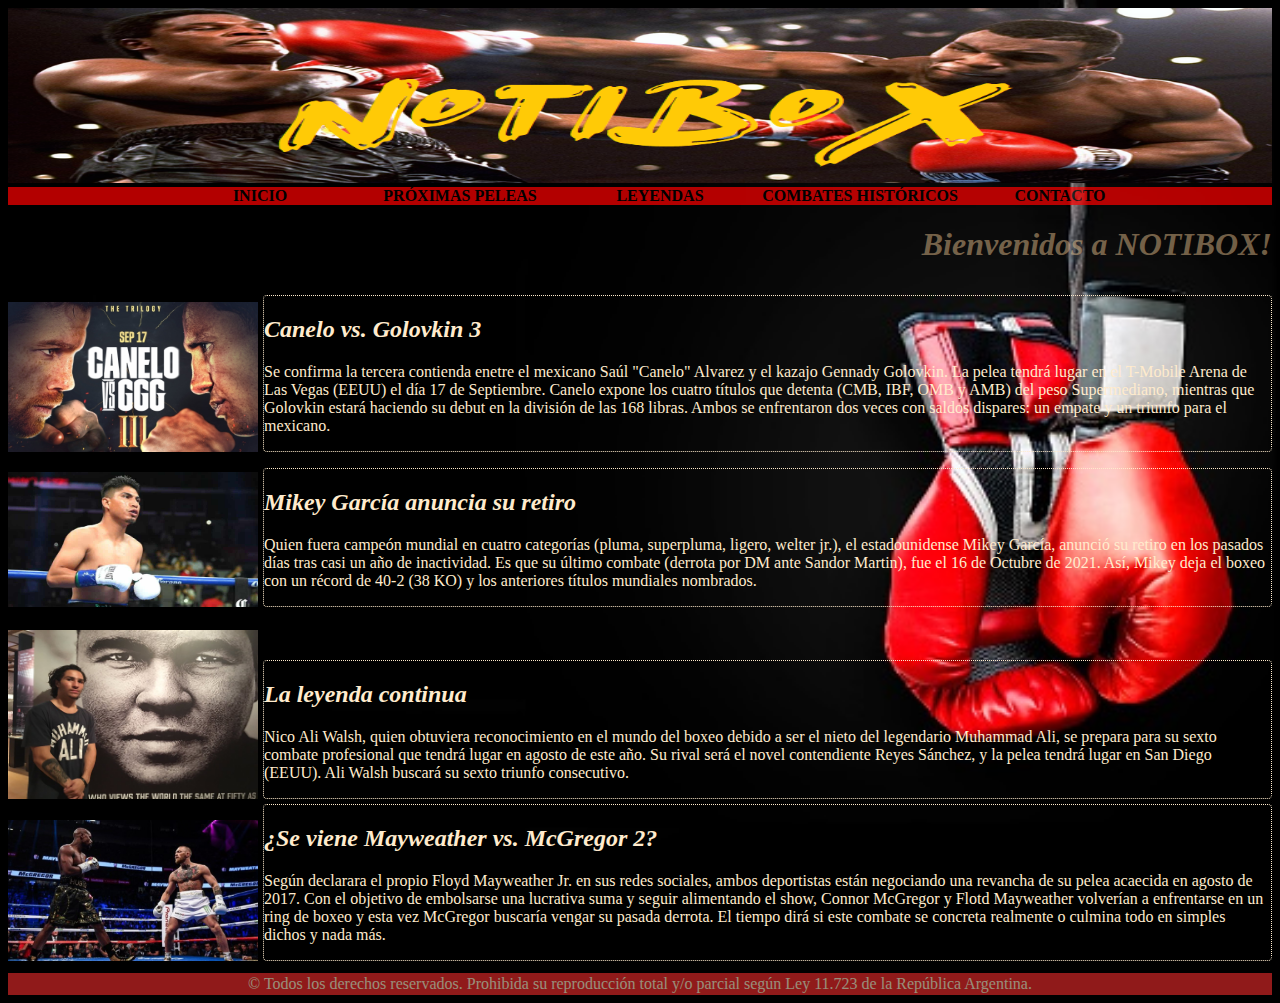
<file: index.html>
<!DOCTYPE html>
<html lang="en">
<head>
    <meta charset="UTF-8">
    <meta http-equiv="X-UA-Compatible" content="IE=edge">
    <meta name="viewport" content="width=device-width, initial-scale=1.0">
    <link rel="stylesheet" href="css/inicio.css">
    <title>Document</title>
</head>
<body>
    <header>

        <a href="index.html"><img id="banner1" src="img/banner1.png" alt="banner-notibox"></a>
        
    </header>

    <nav>
        <ul>
            <li><a href="index.html">INICIO</li></a>
            <li><a href="html/proximaspeleas.html">PRÓXIMAS PELEAS</li></a>
            <li><a href=html/leyendas.html>LEYENDAS</li></a>
            <li><a href="html/combateshistoricos.html">COMBATES HISTÓRICOS</li></a>
            <li><a href="html/contacto.html">CONTACTO</li></a>
        </ul>
    </nav>

    <main>

        <h1>Bienvenidos a NOTIBOX!</h1>

<section>
    
        <img id="foto1" src="img/canelovsgolovkin.jpg" alt="Afiche Canelo vs. Golovkin 3">
            <div id="noti1">    
                <h2>Canelo vs. Golovkin 3</h2>
                <p>Se confirma la tercera contienda enetre el mexicano Saúl "Canelo" Alvarez y el kazajo Gennady Golovkin. La pelea tendrá lugar en el T-Mobile Arena de Las Vegas (EEUU) el día 17 de Septiembre. Canelo expone los cuatro títulos que detenta (CMB, IBF, OMB y AMB) del peso Supermediano, mientras que Golovkin estará haciendo su debut en la división de las 168 libras. Ambos se enfrentaron dos veces con saldos dispares: un empate y un triunfo para el mexicano.</p>
            </div>

    
        <img id="foto2" src="img/mikeygarcia.jpg" alt="imagen de Mikey Garcia">
            <div id="noti2">
                <h2>Mikey García anuncia su retiro</h2> 
                <p>Quien fuera campeón mundial en cuatro categorías (pluma, superpluma, ligero, welter jr.), el estadounidense Mikey García, anunció su retiro en los pasados días tras casi un año de inactividad. Es que su último combate (derrota por DM ante Sandor Martin), fue el 16 de Octubre de 2021. Así, Mikey deja el boxeo con un récord de 40-2 (38 KO) y los anteriores títulos mundiales nombrados. </p>
            </div>
    
    
        <img id="foto3" src="img/nicoali.jpg" alt="imagen de Nico Ali junto a foto de su abuelo Muhammad Ali">
            <div id="noti3">
                <h2>La leyenda continua</h2>
                <p>Nico Ali Walsh, quien obtuviera reconocimiento en el mundo del boxeo debido a ser el nieto del legendario Muhammad Ali, se prepara para su sexto combate profesional que tendrá lugar en agosto de este año. Su rival será el novel contendiente Reyes Sánchez, y la pelea tendrá lugar en San Diego (EEUU). Ali Walsh buscará su sexto triunfo consecutivo.</p>
            </div>

    
        <img id="foto4" src="img/mayconor.jpg" alt="imagen de pelea entre Mayweather y McGregor">
            <div id="noti4">
                <h2>¿Se viene Mayweather vs. McGregor 2?</h2>
                <p>Según declarara el propio Floyd Mayweather Jr. en sus redes sociales, ambos deportistas están negociando una revancha de su pelea acaecida en agosto de 2017. Con el objetivo de embolsarse una lucrativa suma y seguir alimentando el show, Connor McGregor y Flotd Mayweather volverían a enfrentarse en un ring de boxeo y esta vez McGregor buscaría vengar su pasada derrota. El tiempo dirá si este combate se concreta realmente o culmina todo en simples dichos y nada más.</p>
            </div>

</section>

</main>

<footer>© Todos los derechos reservados. Prohibida su reproducción total y/o parcial según Ley 11.723 de la República Argentina.</footer>
</body>
</html>
</file>
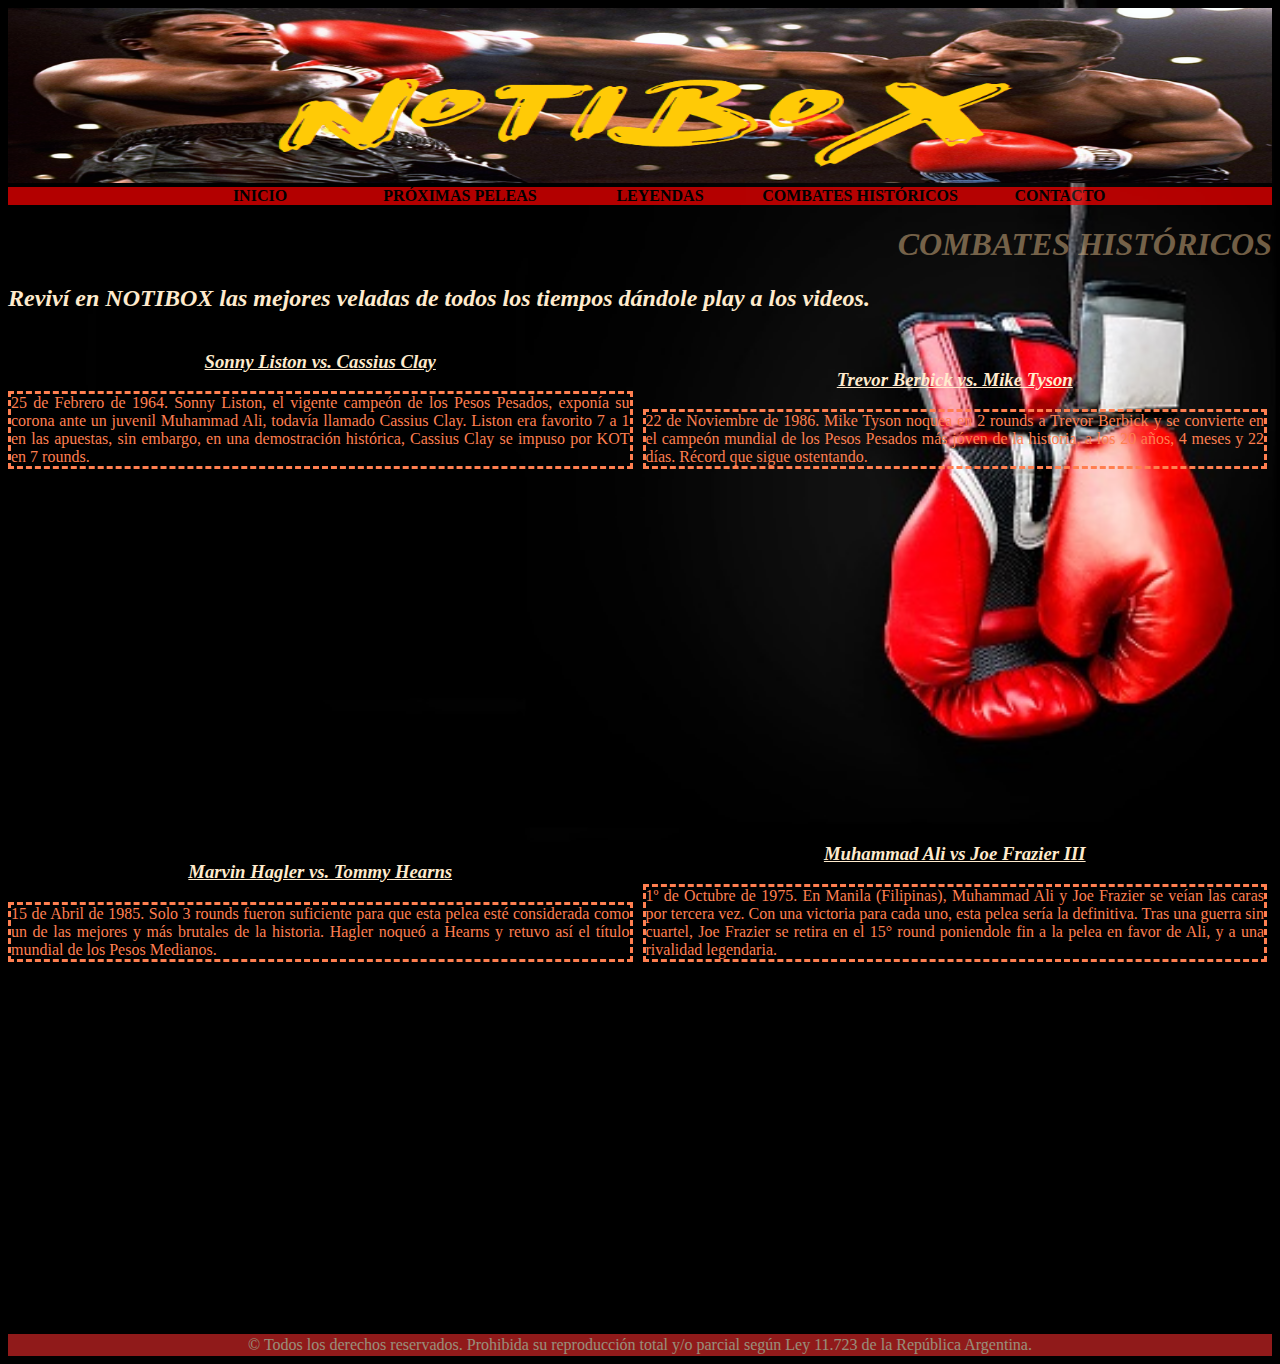
<file: html/combateshistoricos.html>
<!DOCTYPE html>
<html lang="en">
<head>
    <meta charset="UTF-8">
    <meta http-equiv="X-UA-Compatible" content="IE=edge">
    <meta name="viewport" content="width=device-width, initial-scale=1.0">
    <link rel="stylesheet" href="../css/inicio.css">
    <title>Document</title>
</head>
<body>
    <header>
        <a href="../index.html"><img id="banner1" src="../img/banner1.png" alt="banner-notibox"></a>
    </header>

    <nav>
        <ul>
            <li><a href="../index.html">INICIO</li></a>
            <li><a href="proximaspeleas.html">PRÓXIMAS PELEAS</li></a>
            <li><a href="leyendas.html">LEYENDAS</li></a>
            <li><a href="combateshistoricos.html">COMBATES HISTÓRICOS</li></a>
            <li><a href="contacto.html">CONTACTO</li></a>
        </ul>
    </nav>

    <main>
        <h1>COMBATES HISTÓRICOS</h1>

        <h2>Reviví en NOTIBOX las mejores veladas de todos los tiempos dándole play a los videos.</h2>


    <section id="comh">


    <section id="liston">
        <div class="comb_his">
            <h3 class="tituloch">Sonny Liston vs. Cassius Clay</h3>
                <p class="parrafoch">25 de Febrero de 1964. Sonny Liston, el vigente campeón de los Pesos Pesados, 
                exponía su corona ante un juvenil Muhammad Ali, todavía llamado Cassius Clay. 
             Liston era favorito 7 a 1 en las apuestas, sin embargo, en una demostración histórica, 
                Cassius Clay se impuso por KOT en 7 rounds.</p>
                <iframe width="560" height="315" src="https://www.youtube.com/embed/z_fd2WXFWzE" title="Sonny Liston vs Muhammad Ali  I" frameborder="0" allow="accelerometer; autoplay; clipboard-write; encrypted-media; gyroscope; picture-in-picture" allowfullscreen></iframe>
        </div>
    </section>


    <section id="tyson">
        <div class="comb_his">
            <h3 class="tituloch">Trevor Berbick vs. Mike Tyson</h3>
                <p class="parrafoch">22 de Noviembre de 1986. Mike Tyson noquea en 2 rounds a Trevor Berbick 
                y se convierte en el campeón mundial de los Pesos Pesados más jóven de la historia, 
                a los 20 años, 4 meses y 22 días. Récord que sigue ostentando.</p>
                
                <iframe width="560" height="315" src="https://www.youtube.com/embed/tG2B90evafc" title="Mike Tyson Vs. Trevor Berbick HD" frameborder="0" allow="accelerometer; autoplay; clipboard-write; encrypted-media; gyroscope; picture-in-picture" allowfullscreen></iframe>
        </div>
    </section>

    <section id="hagler">
        <div class="comb_his">
            <h3 class="tituloch">Marvin Hagler vs. Tommy Hearns</h3>
                <p class="parrafoch">15 de Abril de 1985. Solo 3 rounds fueron suficiente para que esta pelea esté
                    considerada como un de las mejores y más brutales de la historia.
                    Hagler noqueó a Hearns y retuvo así el título mundial de los Pesos Medianos.</p>
                
                <iframe width="560" height="315" src="https://www.youtube.com/embed/Snfgyz17zuc" title="YouTube video player" frameborder="0" allow="accelerometer; autoplay; clipboard-write; encrypted-media; gyroscope; picture-in-picture" allowfullscreen></iframe>
        </div>
    </section>

    
    <section id="ali">
        <div class="comb_his">
            <h3 class="tituloch">Muhammad Ali vs Joe Frazier III</h3>
                <p class="parrafoch"> 1º de Octubre de 1975. En Manila (Filipinas), Muhammad Ali y Joe Frazier
                    se veían las caras por tercera vez. Con una victoria para cada uno, esta pelea sería la definitiva.
                    Tras una guerra sin cuartel, Joe Frazier se retira en el 15° round poniendole fin a la pelea en favor de Ali, 
                    y a una rivalidad legendaria.</p>
                
                    <iframe width="560" height="315" src="https://www.youtube.com/embed/IM4rN_JvADM" title="YouTube video player" frameborder="0" allow="accelerometer; autoplay; clipboard-write; encrypted-media; gyroscope; picture-in-picture" allowfullscreen></iframe>
        </div>
    </section>


    </section>

    </main>

    <footer>
        © Todos los derechos reservados. Prohibida su reproducción total y/o parcial según Ley 11.723 de la República Argentina.
    </footer>
</body>
</html>
</file>
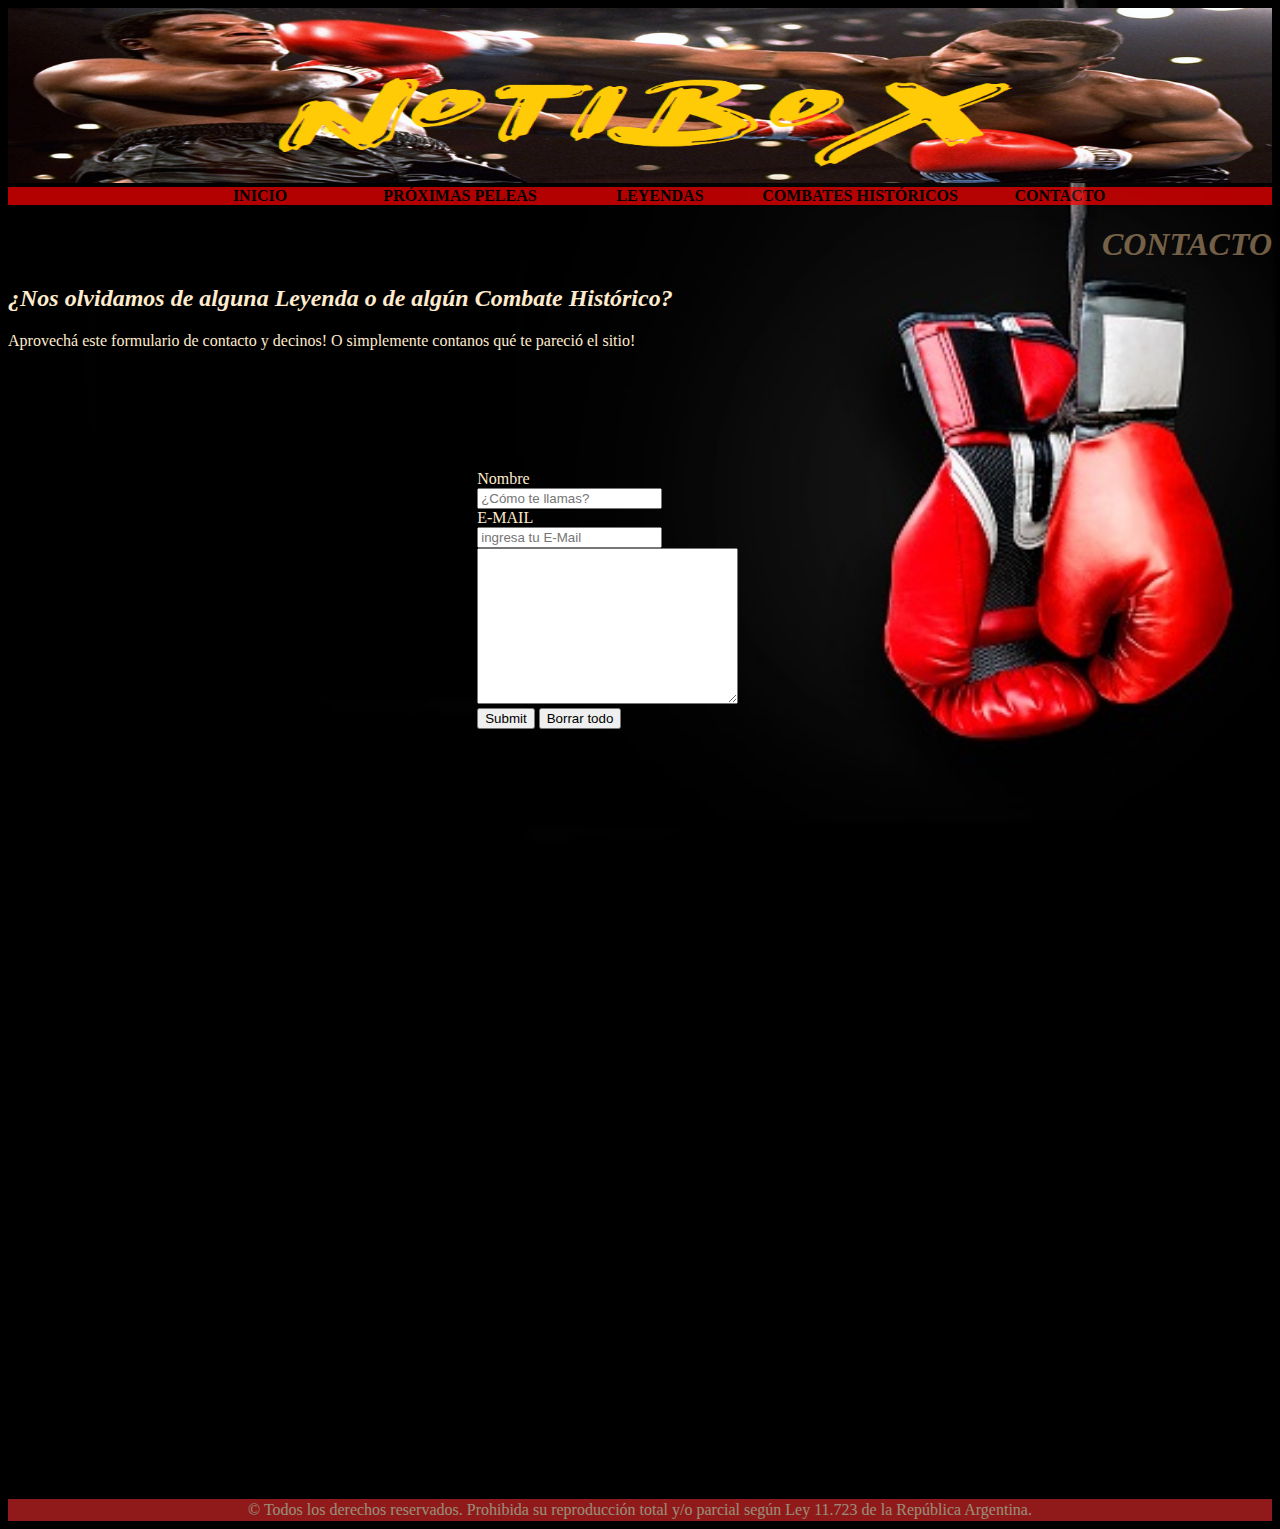
<file: html/contacto.html>
<!DOCTYPE html>
<html lang="en">
<head>
    <meta charset="UTF-8">
    <meta http-equiv="X-UA-Compatible" content="IE=edge">
    <meta name="viewport" content="width=device-width, initial-scale=1.0">
    <link rel="stylesheet" href="../css/inicio.css">
    <title>Document</title>
</head>
<body>
    <header>

        <a href="../index.html"><img id="banner1" src="../img/banner1.png" alt="banner-notibox"></a>
        
    </header>

    <nav>
        <ul>
            <li><a href="../index.html">INICIO</li></a>
            <li><a href="proximaspeleas.html">PRÓXIMAS PELEAS</li></a>
            <li><a href="leyendas.html">LEYENDAS</li></a>
            <li><a href="combateshistoricos.html">COMBATES HISTÓRICOS</li></a>
            <li><a href="contacto.html">CONTACTO</li></a>
        </ul>
    </nav>
    <main>
        <h1>CONTACTO</h1>
            <h2 class="tituloform">¿Nos olvidamos de alguna Leyenda o de algún Combate Histórico?</h1>
                <p>Aprovechá este formulario de contacto y decinos! O simplemente contanos qué te pareció el sitio!</p>
                <form action="">
               
                    <label for="user">Nombre</label>
                    <input type="text" placeholder="¿Cómo te llamas?" id="user">
                    <label for="user">E-MAIL</label>
                    <input type="text" placeholder="ingresa tu E-Mail" id="user">
                    <textarea name="" id="" cols="30" rows="10"></textarea>
                    <input type="submit">
                    <input type="reset" value="Borrar todo">
            
                </form>

    </main>
<footer>
        © Todos los derechos reservados. Prohibida su reproducción total y/o parcial según Ley 11.723 de la República Argentina.
</footer>

</body>
</html>
</file>
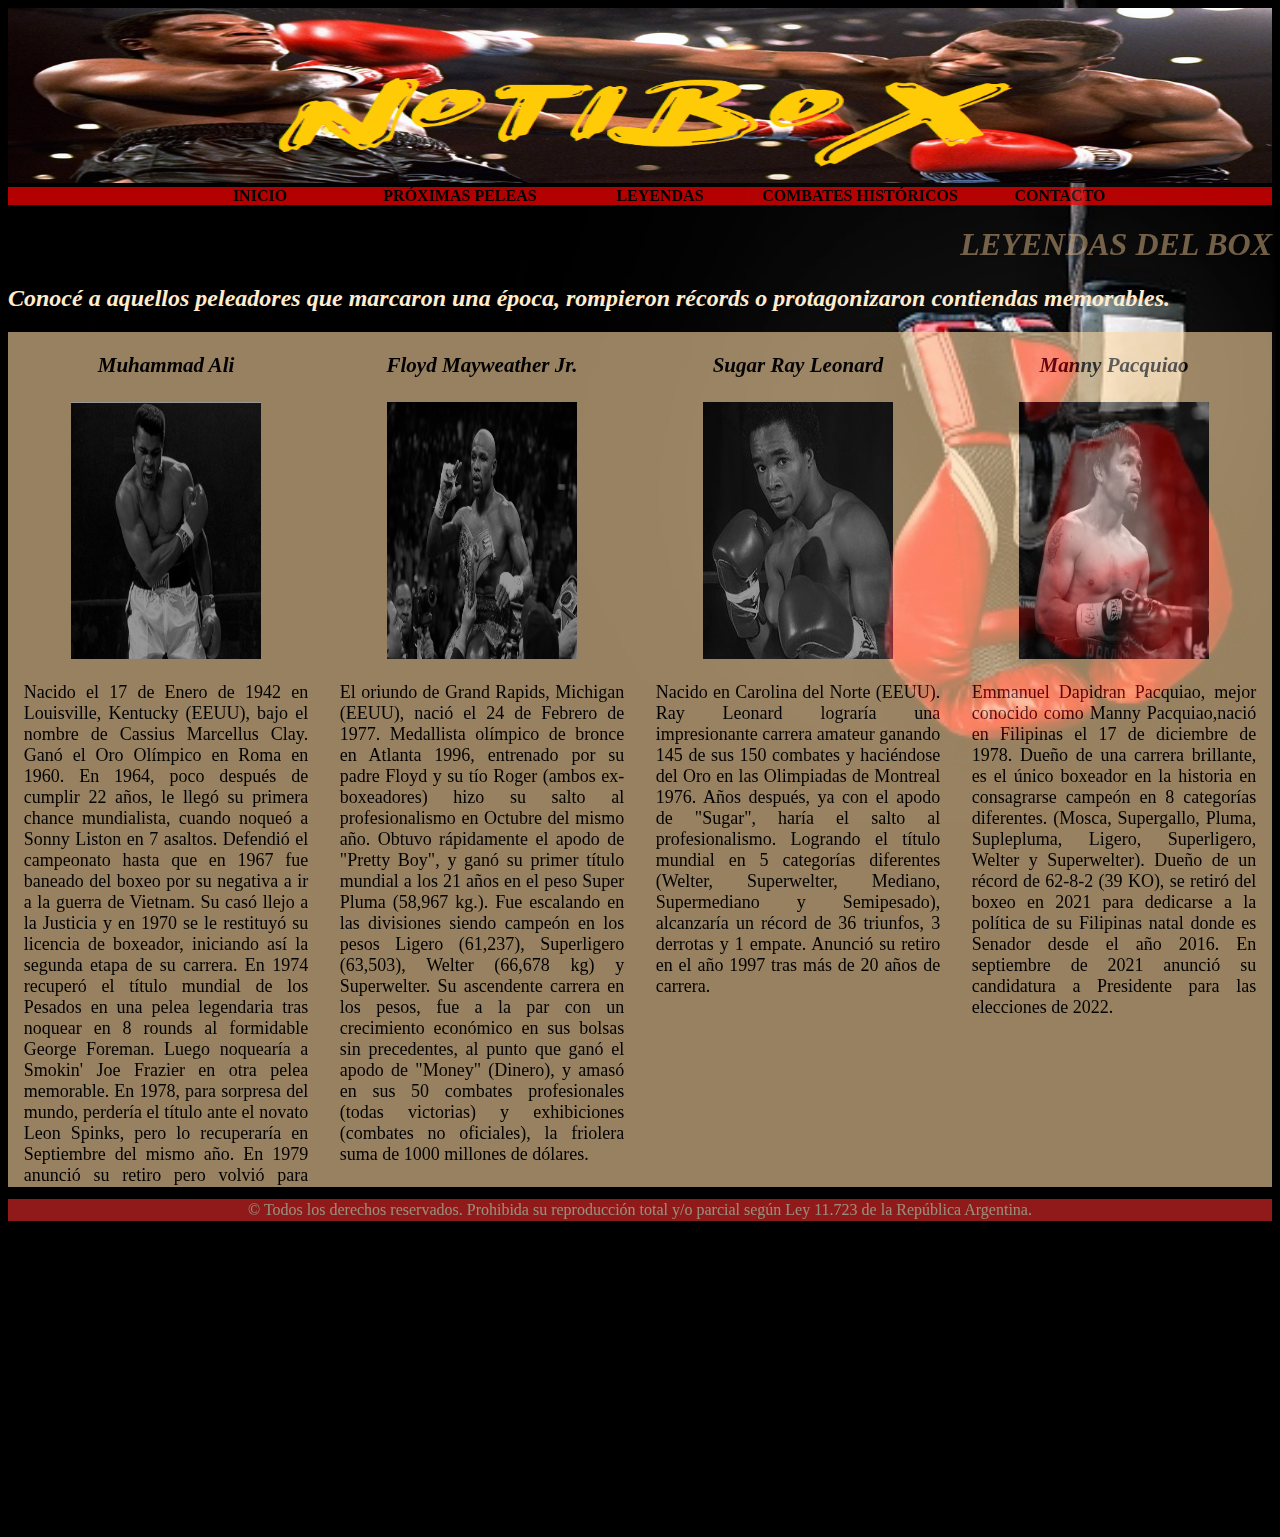
<file: html/leyendas.html>
<!DOCTYPE html>
<html lang="en">
<head>
    <meta charset="UTF-8">
    <meta http-equiv="X-UA-Compatible" content="IE=edge">
    <meta name="viewport" content="width=device-width, initial-scale=1.0">
    <link rel="stylesheet" href="../css/inicio.css">
    <title>Document</title>
</head>
<body>
    <header>
        <a href="../index.html"><img id="banner1" src="../img/banner1.png" alt="banner-notibox"></a>
    </header>

    <nav>
        <ul>
            <li><a href="../index.html">INICIO</li></a>
            <li><a href="proximaspeleas.html">PRÓXIMAS PELEAS</li></a>
            <li><a href="leyendas.html">LEYENDAS</li></a>
            <li><a href="combateshistoricos.html">COMBATES HISTÓRICOS</li></a>
            <li><a href="contacto.html">CONTACTO</li></a>
        </ul>
    </nav>

    <main>
        <h1>LEYENDAS DEL BOX</h1>
        <h2> Conocé  a aquellos peleadores que marcaron una época, rompieron récords o protagonizaron contiendas memorables.</h2>
    

    <div class="grid_ly">

        <div class="ly1">
            <h3 class="tituloly">Muhammad Ali</h3>
                <img class="imgly" src="../img/muhammadali.jpg" alt="imagen de Muhammad Ali">
                <p class="parrafoly">Nacido el 17 de Enero de 1942 en Louisville, Kentucky (EEUU), bajo el nombre de Cassius Marcellus Clay. Ganó el Oro Olímpico en Roma en 1960.
                En 1964, poco después de cumplir 22 años, le llegó su primera chance mundialista, cuando noqueó 
                a Sonny Liston en 7 asaltos. Defendió el campeonato hasta que en 1967 fue baneado del boxeo por su negativa a ir a la guerra de Vietnam.
                Su casó llejo a la Justicia y en 1970 se le restituyó su licencia de boxeador, iniciando así la segunda etapa 
                de su carrera.
                En 1974 recuperó el título mundial de los Pesados en una pelea legendaria tras noquear en 8 rounds
                al formidable George Foreman. Luego noquearía a Smokin' Joe Frazier en otra pelea memorable.
                En 1978, para sorpresa del mundo, perdería el título ante el novato Leon Spinks, pero lo recuperaría en Septiembre del mismo año.
                En 1979 anunció su retiro pero volvió para pelear dos veces más, ambas sendas derrotas para retirarse definitivamente.
                Falleció el 3 de junio del año 2016 a los 74 años de edad.</p>
        </div>
            
        <div class="ly1">
            <h3 class="tituloly">Floyd Mayweather Jr.</h3>
                <img class="imgly" src="../img/floydmay.jpg" alt="foto de Floyd Mayweather .Jr">
        
                <p class="parrafoly">El oriundo de Grand Rapids, Michigan (EEUU), nació el 24 de Febrero de 1977. 
            Medallista olímpico de bronce en Atlanta 1996, entrenado por su padre Floyd y su tío Roger (ambos ex-boxeadores)
            hizo su salto al profesionalismo en Octubre del mismo año.
            Obtuvo rápidamente el apodo de "Pretty Boy", y ganó su primer título mundial a los 21 años en el peso Super Pluma (58,967 kg.).
            Fue escalando en las divisiones siendo campeón en los pesos Ligero (61,237), Superligero (63,503), Welter (66,678 kg) y Superwelter.
            Su ascendente carrera en los pesos, fue a la par con un crecimiento económico en sus bolsas sin precedentes, 
            al punto que ganó el apodo de "Money" (Dinero), y amasó en sus 50 combates profesionales (todas victorias) y exhibiciones (combates no oficiales), 
            la friolera suma de 1000 millones de dólares.</p>
        </div>

        <div class="ly1">
            <h3 class="tituloly">Sugar Ray Leonard</h3>
                <img class="imgly" src="../img/rayleonard.jpg" alt="foto de Sugar Ray Leonard">
        
                <p class="parrafoly">Nacido en Carolina del Norte (EEUU). Ray Leonard lograría una impresionante
                    carrera amateur ganando 145 de sus 150 combates y haciéndose del Oro en las Olimpiadas 
                    de Montreal 1976. Años después, ya con el apodo de "Sugar", haría el salto al profesionalismo.
                    Logrando el título mundial en 5 categorías diferentes (Welter, Superwelter, Mediano, Supermediano y Semipesado),
                    alcanzaría un récord de 36 triunfos, 3 derrotas y 1 empate. Anunció su retiro en el año 1997 tras más de 20 años de carrera.
                </p>
        </div>


        <div class="ly1">
            <h3 class="tituloly">Manny Pacquiao</h3>
                <img class="imgly" src="../img/pacquiao.jpg" alt="foto de Manny Pacquiao">
        
                <p class="parrafoly">Emmanuel Dapidran Pacquiao, mejor conocido como Manny Pacquiao,nació en Filipinas el 17 de diciembre
                    de 1978. Dueño de una carrera brillante, es el único boxeador en la historia en consagrarse campeón en 8 categorías diferentes.
                    (Mosca, Supergallo, Pluma, Suplepluma, Ligero, Superligero, Welter y Superwelter). Dueño de un récord de 62-8-2 (39 KO), se retiró
                    del boxeo en 2021 para dedicarse a la política de su Filipinas natal donde es Senador desde el año 2016.
                    En septiembre de 2021 anunció su candidatura a Presidente para las elecciones de 2022.
                </p>
        </div>

    </div>

    </main>

<footer>
    © Todos los derechos reservados. Prohibida su reproducción total y/o parcial según Ley 11.723 de la República Argentina.
</footer>

</body>
</html>
</file>
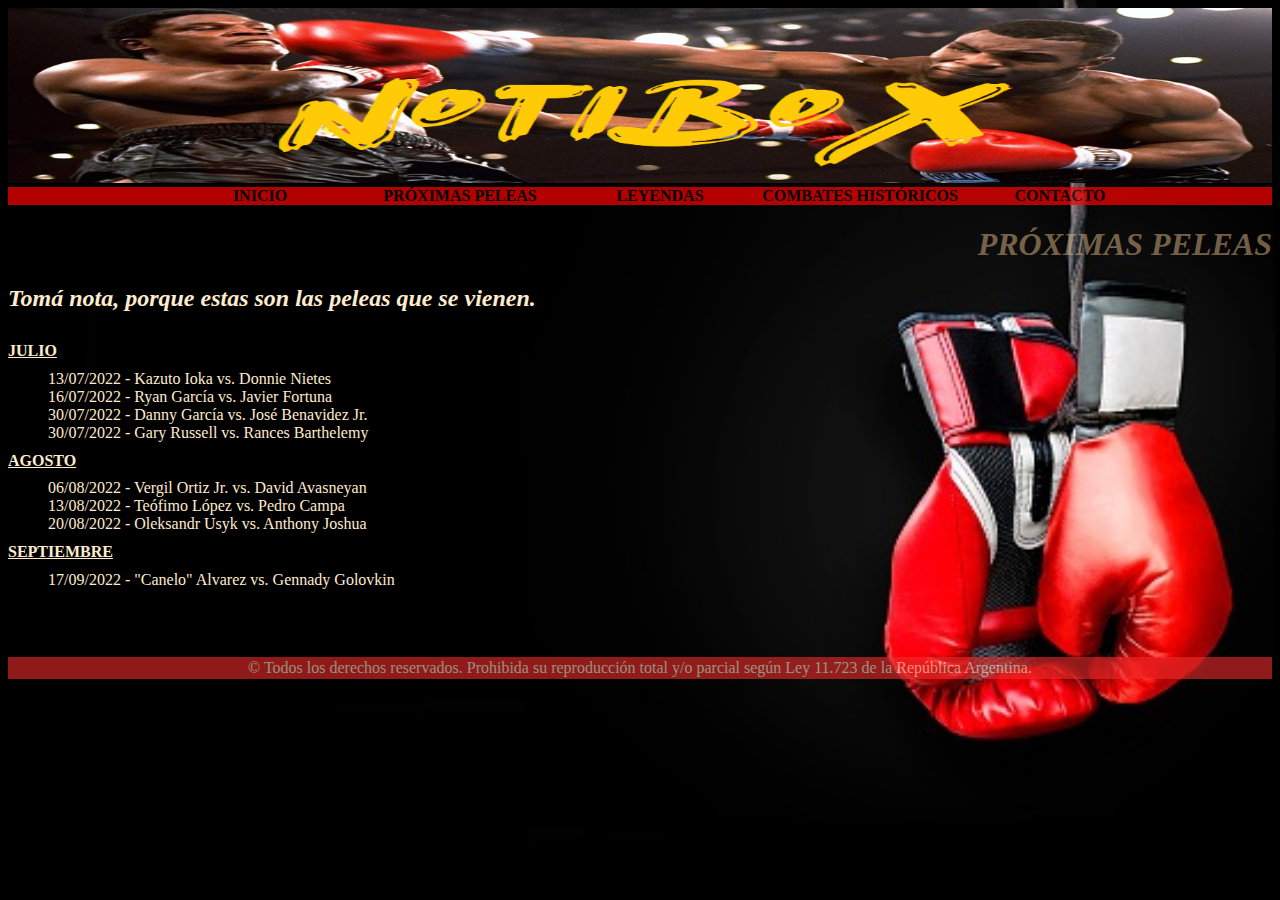
<file: html/proximaspeleas.html>
<!DOCTYPE html>
<html lang="en">
<head>
    <meta charset="UTF-8">
    <meta http-equiv="X-UA-Compatible" content="IE=edge">
    <meta name="viewport" content="width=device-width, initial-scale=1.0">
    <link rel="stylesheet" href="../css/inicio.css">
    <title>Document</title>
</head>
<body>
    <header>
        <a href="../index.html"><img id="banner1" src="../img/banner1.png" alt="banner-notibox"></a>
    </header>

    <nav>
        <ul>
            <li><a href="../index.html">INICIO</li></a>
            <li><a href="proximaspeleas.html">PRÓXIMAS PELEAS</li></a>
            <li><a href="leyendas.html">LEYENDAS</li></a>
            <li><a href="combateshistoricos.html">COMBATES HISTÓRICOS</li></a>
            <li><a href="contacto.html">CONTACTO</li></a>
        </ul>
    </nav>

    <main>
        <h1>PRÓXIMAS PELEAS</h1>

        <h2 class="titulopp">Tomá nota, porque estas son las peleas que se vienen.</h2>
            

        <dl>
            <div>
                <dt class="mespp">JULIO</dt>
                <dd>13/07/2022 - Kazuto Ioka vs. Donnie Nietes</dd>
                <dd>16/07/2022 - Ryan García vs. Javier Fortuna</dd>
                <dd>30/07/2022 - Danny García vs. José Benavidez Jr.</dd>
                <dd>30/07/2022 - Gary Russell vs. Rances Barthelemy</dd>
            </div>

            <div>
                <dt class="mespp">AGOSTO</dt>
                <dd>06/08/2022 - Vergil Ortiz Jr. vs. David Avasneyan</dd>
                <dd>13/08/2022 - Teófimo López vs. Pedro Campa</dd>
                <dd>20/08/2022 - Oleksandr Usyk vs. Anthony Joshua</dd>
            </div>

            <div>
                <dt class="mespp">SEPTIEMBRE</dt>
                <dd>17/09/2022 - "Canelo" Alvarez vs. Gennady Golovkin</dd>
            </div>
            
        </dl>
        
            <ol>
                <li></li>
                <li></li>
                <li></li>
                <li></li>
                <li></li>
                <li></li>
                <li></li>
                <li></li>
            </ol>
        
    </main>

    <footer>
        © Todos los derechos reservados. Prohibida su reproducción total y/o parcial según Ley 11.723 de la República Argentina.
    </footer>
</body>
</html>
</file>
<file: css/inicio.css>
body{
    height: auto;
    width: auto;
    background-image: url(../img/ladrillos1.jpg);
    background-size: 100%;
    background-repeat: no-repeat;
    background-color: black;
    color: blanchedalmond;
    
}

/* inicio */

section{
    
    display: grid;
    grid-template-columns: auto auto;
    grid-template-rows: auto auto;
    grid-template-areas: "a1 a2"
                            "a3 a4"
                            "a5 a6"
                            "a7 a8";
    grid-gap: 5px;
    align-items: end;
    justify-content: space-evenly;

    /*
    justify-content: space-evenly;

    para espaciar entre cada area*/
}

/* NOTICIA 1*/


#foto1{
    
    width: 250px;
    height: 90%;
    grid-area: a1;
}

#noti1{
    grid-area: a2;
    border: 1px dotted;
    border-radius: 4px;
}

/* NOTICIA 2*/


#foto2{
    
    width: 250px;
    height: 90%;
    grid-area: a3;
}

#noti2{

    grid-area: a4;
    border: 1px dotted;
    border-radius: 4px;
}

/* NOTICIA 3 */


#foto3{
    
    width: 250px;
    height: 90%;
    grid-area: a5;
}

#noti3{
    grid-area: a6;
    border: 1px dotted;
    border-radius: 4px;
}

/* NOTICIA 4 */


#foto4{
    
    width: 250px;
    height: 90%;
    grid-area: a7;
}

#noti4{
    grid-area: a8;
    border: 1px dotted;
    border-radius: 4px;
}
/* NAV */

ul{
   list-style-type: none;
   text-align: center;
   background-color: rgb(255, 0, 0);
   margin: 0px;
   opacity: 0.7;
   font-weight: bold;
   display: flex;
   flex-wrap: wrap;
   justify-content: center;
   
}

a{
    text-decoration: none;
    color: black;
    
}



li{
    display: inline-block;
    color:white;
    /*width: 18%;*/
    width: 200px;
    font-style: bold;
    
}


#banner1{
    height: 175px;
    width: 100%;
    
}

/*p{
    border: 1px dotted;
    border-radius: 4px;
    width: 69%;
    
}*/

h1{
    text-align: right;
    color: burlywood;
    opacity: 0.5;
    font-style: italic;
    text-align: right;
}


h2{
    font-style: italic;
}



/* COMBATES HISTORICOS */


.comb_his{
    text-align: center;
}

.parrafoch{
    border-style: dashed;
    text-align: justify;
    color: coral;
    
}

.tituloch{
    text-decoration: underline;
    font-style: italic;
}

/* LEYENDAS */

/*
.grid_ly{
    
    display: grid;
    grid-template-columns: auto auto;
    grid-template-rows: auto auto;
    width: 80%;
    margin: 3% 5%;
    text-align: center;
    
    
}
*/

.grid_ly{
    
    display: flex;
    background-color: rgb(252, 215, 160);
    opacity: 0.6;
    font-size: large;
    color: black;
    text-align: center;
    /*-ms-flex-align: end;*/
    justify-content: space-around;
    height: 100%;
    
}

.ly1{
    /*border: 1px dotted rgb(255, 255, 255);*/
    align-items: center;
    width: 65%;
    /*display: flex;
    flex-wrap: wrap;*/
}


.tituloly{
    font-style: italic;
    text-align: center;
    align-items: center;
    align-content: center;
    
} 

.imgly{
    width: 60%;
    height: 30%;
    text-align: center;
    margin: 1%;
    margin-left: auto;
    margin-right: auto;

   
}

.parrafoly{
    
    float: inline-end;
    text-align: justify;
    /*align-content: center;*/
    margin: 5%;
    height: 100%;
    
}


/* CONTACTO */

.tituloform{
    text-align: left;
}

form{
    width: 350px;
    min-height: 700px;
    margin: 30%;
    padding: 50px 90px;
    box-sizing: border-box;
    margin-top: 70px;
    border-radius: 7px;
}

/* PRÓXIMAS PELEAS */

.mespp{ 
    font-weight: 800;
    text-decoration: underline;
    line-height: 1cm;
}

/* FOOTER */

footer{
    text-align: center;
    background-color: rgb(241, 44, 44);
    padding: 2px;
    opacity: 0.6;
    margin-top: 1%;
    
}



/*  LEGENDS   

.grid_lg{
    display: flex;
    flex-wrap: wrap;
    margin: 1%;
    
}

.lg1{
    
    width: 1200px;
    height: auto;
    border: 1px dotted rgb(255, 255, 255);
    margin: 5px;
    text-align: center;
    display: flex;
    flex-wrap: wrap;
    

    display: flex;
    flex-wrap: wrap;
}

.imglg{
    width: 25%;
    height: 45%;
    
}
/*
.titulolg{
    font-style: italic;
    text-align: center;
    align-items: center;
    align-content: center;
    
} 

.imglg{
    width: 300px;
    height: 300px;
    align-items: center;
    margin: 1%;
   
}

.parrafolg{
    
    float: inline-end;
    align-content: center;
    margin: 1%;
    
}
*/

/* ANIMACIONES */

.imgly{
    transition: all 3s; 
    filter: grayscale(100%); 

}

.imgly:hover{
    
    filter: grayscale(0%);
}





/*
.imgly {
    animation-duration: 5s;
    animation-name: imgcolor;
  }
  
  @keyframes imgcolor {
    from {
      filter: grayscale(100%);
      
    }
  
    to {
      filter: grayscale(0%);
      
    }
  }
*/


/* MEDIA QUERIE */

@media only screen and (max-width:600px){

    #foto1{
    
        width: 100%;
        height: 60%;
        grid-area: a1;
        margin: 50% 0%;
    }

    p #noti1{
    
        width: 100%;
        height: 49%;
        grid-area: a2;
        margin: 50% 0%;
    }

    #foto2{
    
        width: 100%;
        height: 60%;
        grid-area: a3;
        margin: 50% 0%;
    }

    p #noti2{
    
        width: 100%;
        height: 49%;
        grid-area: a4;
        margin: 50% 0%;
    }

    #foto3{
    
        width: 100%;
        height: 60%;
        grid-area: a5;
        margin: 50% 0%;
    }

    p #noti3{
    
        width: 100%;
        height: 49%;
        grid-area: a6;
        margin: 50% 0%;
    }

    #foto4{
    
        width: 100%;
        height: 60%;
        grid-area: a7;
        margin: 50% 0%;
    }

    p #noti4{
    
        width: 100%;
        height: 49%;
        grid-area: a8;
        margin: 50% 0%;
    }


    .grid_ly{
    
        display: flex;
        flex-wrap: wrap;
        align-items: center;
        opacity: 1;
        color: rgb(255, 232, 181);
        background-color: black;
        
    }

    .ly1{
        border: 1px dotted;
        border-radius: 4px;
        
    }

    .tituloly{
        text-decoration: underline;
    }
    
    /*.parrafoly{
        border: 1px dotted;
        border-radius: 4px;
    }*/
}
</file>
